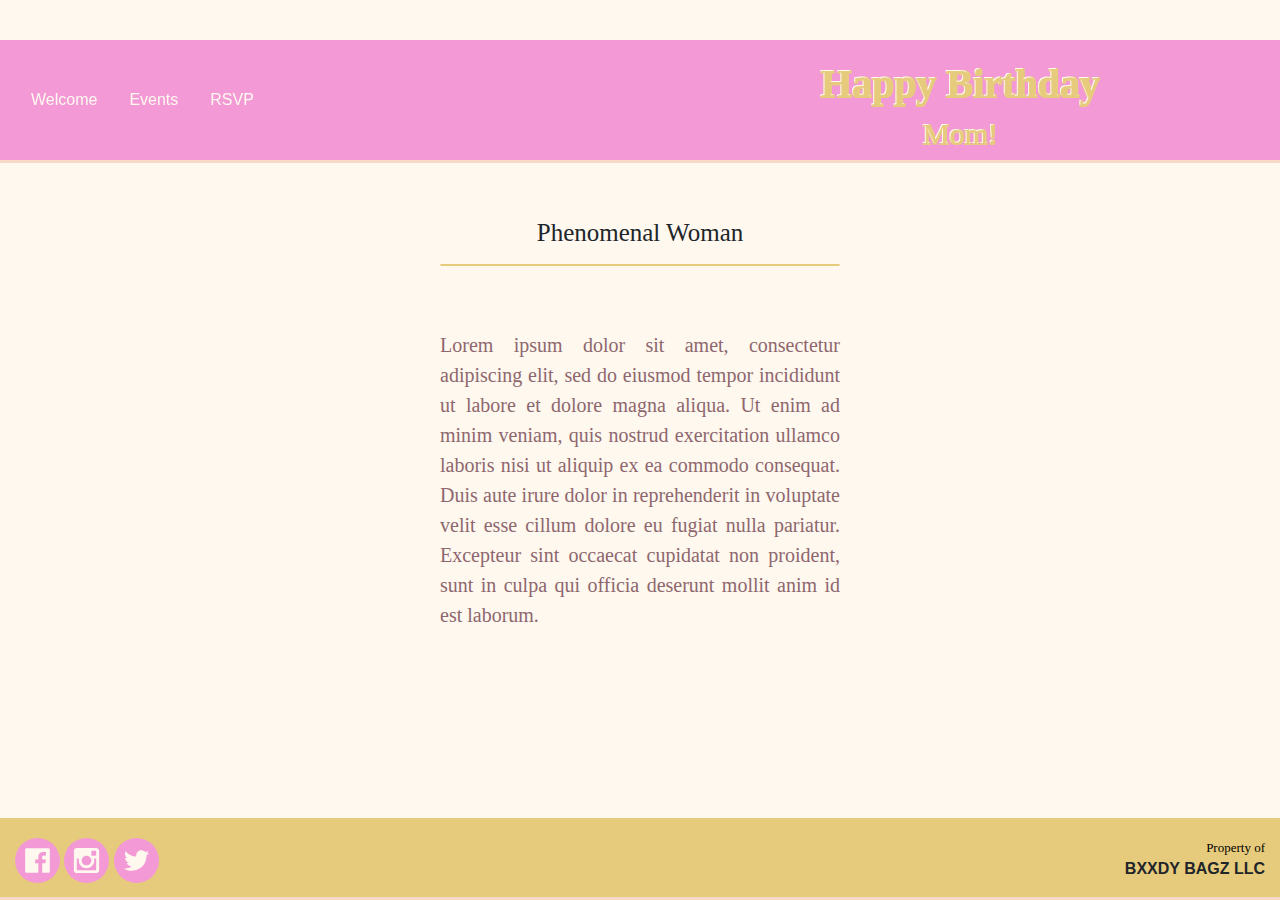
<file: index.html>
<!DOCTYPE html>
<html lang=en>

<html>
    <head>
        <meta charset="utf-8">
        <meta name="viewport" content="width=device-width, initial-scale=1, shrink-to-fit=no">
        <title>Happy Birthday Mom!</title>

        <link rel="stylesheet" href="https://stackpath.bootstrapcdn.com/bootstrap/4.3.1/css/bootstrap.min.css" integrity="sha384-ggOyR0iXCbMQv3Xipma34MD+dH/1fQ784/j6cY/iJTQUOhcWr7x9JvoRxT2MZw1T" crossorigin="anonymous">
        <link rel="stylesheet" href="assets/style.css">

    </head>

    <body>
        <!--This is the header container-->
        <div class="container-fluid" id="myHeader">
            <!--This is the menu-->
            <div class="row one">
                <div class="col">
                    <ul class="nav">
                        <li class="nav-item">
                            <a class="nav-link active" href="#">Welcome</a>
                        </li>
                        <li class="nav-item">
                            <a class="nav-link" href="birthday_plans.html">Events</a>
                        </li>
                        <li class="nav-item">
                            <a class="nav-link" href="rsvp.html">RSVP</a>
                        </li>
                        <!--<li class="nav-item">
                            <a class="nav-link disabled" href="#" tabindex="-1" aria-disabled="true">Disabled</a>
                        </li>
                    </ul>-->
                </div>
            
            <!--This is Happy Birthday tittle section-->
                
                    <div class="col">
                        <h1 class="text-center"><strong>Happy Birthday</strong></h1>
                        <h2 class="text-center">Mom!</h2>
                    </div>
            </div>     
        </div>

    <!--Main section, this is where all the body content will go-->
    <main>
        <br><br><br><br><br><br><br>
        <div class="row two">
                <div class="mx-auto" style="width: 400px; height: auto;">
                        

                    <h3 class="text-center">Phenomenal Woman</h3>
                        <hr>
                        <br>
                        <br>
                    <p class="lead text-justify"> 

                            Lorem ipsum dolor sit amet, consectetur adipiscing elit, sed do eiusmod tempor incididunt ut labore et dolore magna aliqua. Ut enim ad minim veniam, quis nostrud exercitation ullamco laboris nisi ut aliquip ex ea commodo consequat. Duis aute irure dolor in reprehenderit in voluptate velit esse cillum dolore eu fugiat nulla pariatur. Excepteur sint occaecat cupidatat non proident, sunt in culpa qui officia deserunt mollit anim id est laborum.
                        
                </p>
                        
            </div>
        </div>
        <br><br><br><br><br><br><br><br>

        <script 
            src="https://code.jquery.com/jquery-3.3.1.slim.min.js" integrity="sha384-q8i/X+965DzO0rT7abK41JStQIAqVgRVzpbzo5smXKp4YfRvH+8abtTE1Pi6jizo" crossorigin="anonymous">
        </script>
        
        <script 
            src="https://cdnjs.cloudflare.com/ajax/libs/popper.js/1.14.7/umd/popper.min.js" integrity="sha384-UO2eT0CpHqdSJQ6hJty5KVphtPhzWj9WO1clHTMGa3JDZwrnQq4sF86dIHNDz0W1" crossorigin="anonymous">
        </script>

        <script 
            src="https://stackpath.bootstrapcdn.com/bootstrap/4.3.1/js/bootstrap.min.js" integrity="sha384-JjSmVgyd0p3pXB1rRibZUAYoIIy6OrQ6VrjIEaFf/nJGzIxFDsf4x0xIM+B07jRM" crossorigin="anonymous">
        </script>

        <script>
                window.onscroll = function() {myFunction()};
    
                 // Get the header
                var header = document.getElementById("myHeader");
    
                // Get the offset position of the navbar
                var sticky = header.offsetTop;
    
                // Add the sticky class to the header when you reach its scroll position. Remove "sticky" when you leave the scroll position
                function myFunction() {
                if (window.pageYOffset > sticky) {
                header.classList.add("sticky");
                     } else {
                            header.classList.remove("sticky");}
                }
            </script>


    </main>
        
   
   <div class="container-fluid footer">
        <div class="row three">
                <div class="col">
                        <!--Facebook link-->
                        <img rel="" src="images/Facebook.svg" alt="Facebook" style="width: 45px;">
                        <!--Instagram link-->
                        <img rel="" src="images/Instagram.svg" alt="Instagram" style="width: 45px;">
                        <!--Twitter Link-->
                        <img rel="" src="images/Twitter.svg" alt="Twitter" style="width: 45px;">
                </div>


                <div class="col">
                    <blockquote class="blockquote text-center">
                        <p class="mb-0 text-right" style="color: black;">Property of</p>
                    
                        <footer class="text-right" style="font-size: 16px"><strong>BXXDY BAGZ LLC</strong></footer>
                    </blockquote>
                        
                </div>
        </div>
   </div>
</body>

</html>









<!--
<></>
<></>
<></>
<></>
<></>
<></>
<></>
<></>
<></>
<></>
<></>
<></>
-->
</file>
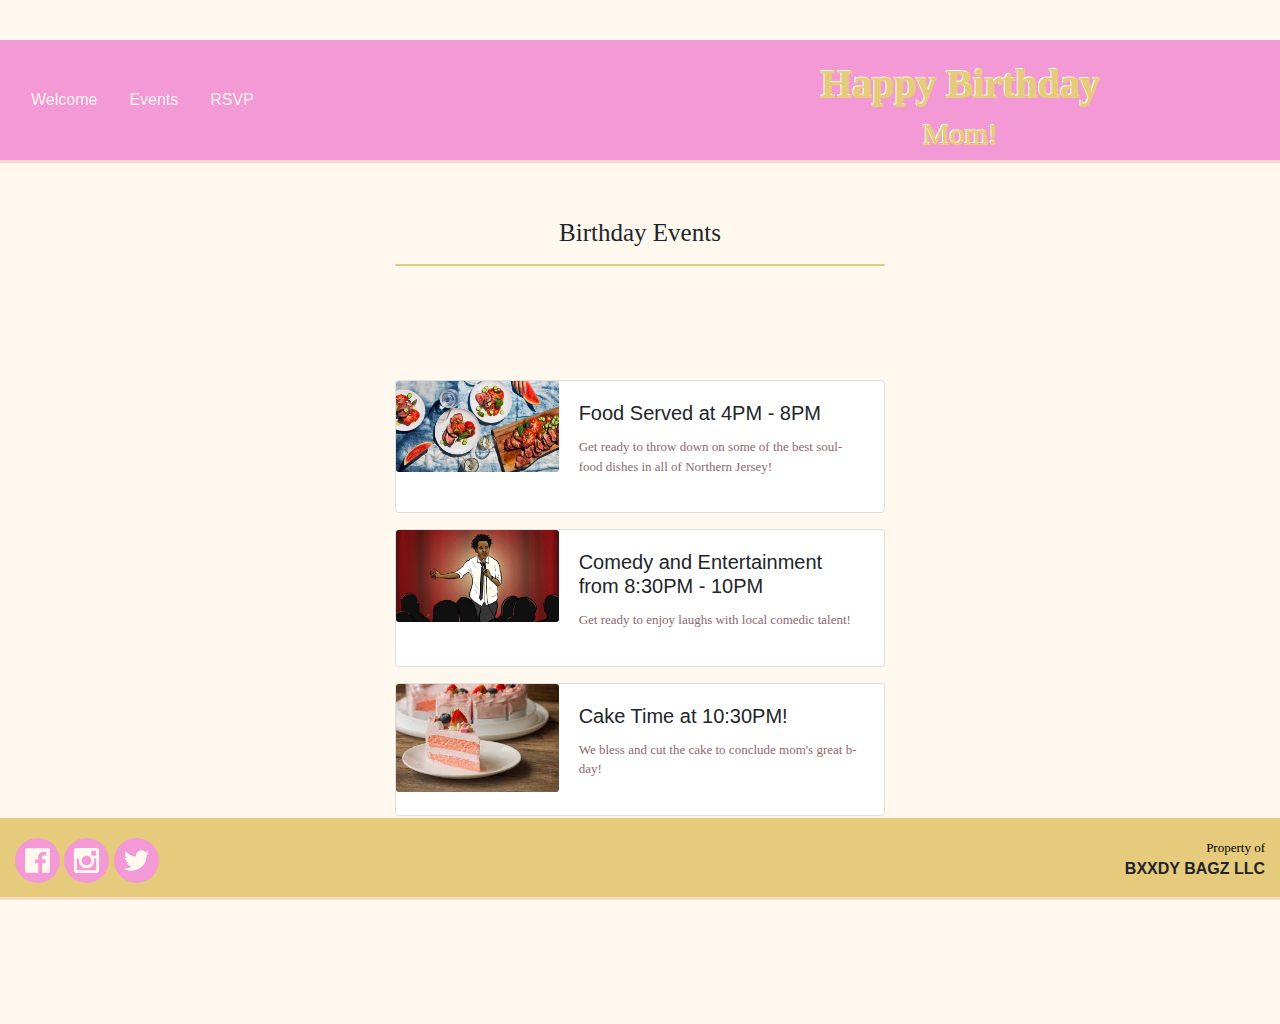
<file: birthday_plans.html>
<!DOCTYPE html>
<html lang=en>

<html>
    <head>
        <meta charset="utf-8">
        <meta name="viewport" content="width=device-width, initial-scale=1, shrink-to-fit=no">
        <title>Happy Birthday Mom!</title>

        <link rel="stylesheet" href="https://stackpath.bootstrapcdn.com/bootstrap/4.3.1/css/bootstrap.min.css" integrity="sha384-ggOyR0iXCbMQv3Xipma34MD+dH/1fQ784/j6cY/iJTQUOhcWr7x9JvoRxT2MZw1T" crossorigin="anonymous">
        <link rel="stylesheet" href="assets/style.css">

    </head>

    <body>
        <!--This is the header container-->
        <div class="container-fluid" id="myHeader">
            <!--This is the menu-->
            <div class="row one">
                    <div class="col">
                        <ul class="nav">
                            <li class="nav-item">
                                <a class="nav-link active" href="index.html">Welcome</a>
                            </li>
                            <li class="nav-item">
                                <a class="nav-link" href="#">Events</a>
                            </li>
                            <li class="nav-item">
                                <a class="nav-link" href="rsvp.html">RSVP</a>
                            </li>
                        <!--<li class="nav-item">
                            <a class="nav-link disabled" href="#" tabindex="-1" aria-disabled="true">Disabled</a>
                        </li>
                    </ul>-->
                </div>
            
            <!--This is Happy Birthday tittle section-->
                
                    <div class="col">
                        <h1 class="text-center"><strong>Happy Birthday</strong></h1>
                        <h2 class="text-center">Mom!</h2>
                    </div>
            </div>     
        </div>

        <script 
            src="https://code.jquery.com/jquery-3.3.1.slim.min.js" integrity="sha384-q8i/X+965DzO0rT7abK41JStQIAqVgRVzpbzo5smXKp4YfRvH+8abtTE1Pi6jizo" crossorigin="anonymous">
        </script>

        <script 
            src="https://cdnjs.cloudflare.com/ajax/libs/popper.js/1.14.7/umd/popper.min.js" integrity="sha384-UO2eT0CpHqdSJQ6hJty5KVphtPhzWj9WO1clHTMGa3JDZwrnQq4sF86dIHNDz0W1" crossorigin="anonymous">
        </script>

         <script 
            src="https://stackpath.bootstrapcdn.com/bootstrap/4.3.1/js/bootstrap.min.js" integrity="sha384-JjSmVgyd0p3pXB1rRibZUAYoIIy6OrQ6VrjIEaFf/nJGzIxFDsf4x0xIM+B07jRM" crossorigin="anonymous">
        </script>

        <script>
                window.onscroll = function() {myFunction()};
    
                 // Get the header
                var header = document.getElementById("myHeader");
    
                // Get the offset position of the navbar
                var sticky = header.offsetTop;
    
                // Add the sticky class to the header when you reach its scroll position. Remove "sticky" when you leave the scroll position
                function myFunction() {
                if (window.pageYOffset > sticky) {
                header.classList.add("sticky");
                     } else {
                            header.classList.remove("sticky");}
                }
            </script>


    <!--Main section, this is where all the body content will go-->
    <main>
        <br><br><br><br><br><br><br>
        <div class="row two">
                <div class="mx-auto" style="width: 490px; height: auto;">
                        

                    <h3 class="text-center">Birthday Events</h3>
                        <hr>
                        <br>
                        <br>
                        <div class="mx-auto" style="width: auto;">
                                <div class="card mb-3" style="max-width: 540px;">
                                        <div class="row no-gutters">
                                          <div class="col-md-4">
                                            <img src="images/food1.jpg" class="card-img" alt="Food">
                                          </div>
                                          <div class="col-md-8">
                                            <div class="card-body">
                                              <h5 class="card-title">Food Served at 4PM - 8PM</h5>
                                              <p class="card-text">Get ready to throw down on some of the best soul-food dishes in all of Northern Jersey!</p>
                                              <p class="card-text"><small class="text-muted"></small></p>
                                            </div>
                                          </div>
                                        </div>
                                      </div>

                                      <div class="card mb-3" style="max-width: 540px;">
                                            <div class="row no-gutters">
                                              <div class="col-md-4">
                                                <img src="images/comedy1.jpg" class="card-img" alt="Comedy">
                                              </div>
                                              <div class="col-md-8">
                                                <div class="card-body">
                                                  <h5 class="card-title">Comedy and Entertainment from 8:30PM - 10PM</h5>
                                                  <p class="card-text">Get ready to enjoy laughs with local comedic talent!</p>
                                                  <p class="card-text"><small class="text-muted"></small></p>
                                                </div>
                                              </div>
                                            </div>
                                          </div>
                                          <div class="card mb-3" style="max-width: 540px;">
                                                <div class="row no-gutters">
                                                  <div class="col-md-4">
                                                    <img src="images/cake1.jpeg" class="card-img" alt="Cake">
                                                  </div>
                                                  <div class="col-md-8">
                                                    <div class="card-body">
                                                      <h5 class="card-title">Cake Time at 10:30PM!</h5>
                                                      <p class="card-text">We bless and cut the cake to conclude mom's great b-day!</p>
                                                      <p class="card-text"><small class="text-muted"></small></p>
                                                    </div>
                                                  </div>
                                                </div>
                                              </div>

                                </div>
                         </div>    
                </div>
        </div>
        <br><br><br><br><br><br><br><br>
    </main>
        
   
   <div class="container-fluid footer">
        <div class="row three">
                <div class="col">
                        <!--Facebook link-->
                        <img rel="" src="images/Facebook.svg" alt="Facebook" style="width: 45px;">
                        <!--Instagram link-->
                        <img rel="" src="images/Instagram.svg" alt="Instagram" style="width: 45px;">
                        <!--Twitter Link-->
                        <img rel="" src="images/Twitter.svg" alt="Twitter" style="width: 45px;">
                </div>


                <div class="col">
                    <blockquote class="blockquote text-center">
                        <p class="mb-0 text-right" style="color: black;">Property of</p>
                    
                        <footer class="text-right" style="font-size: 16px"><strong>BXXDY BAGZ LLC</strong></footer>
                    </blockquote>
                        
                </div>
        </div>
   </div>
</body>

</html>









<!--
<></>
<></>
<></>
<></>
<></>
<></>
<></>
<></>
<></>
<></>
<></>
<></>
-->
</file>
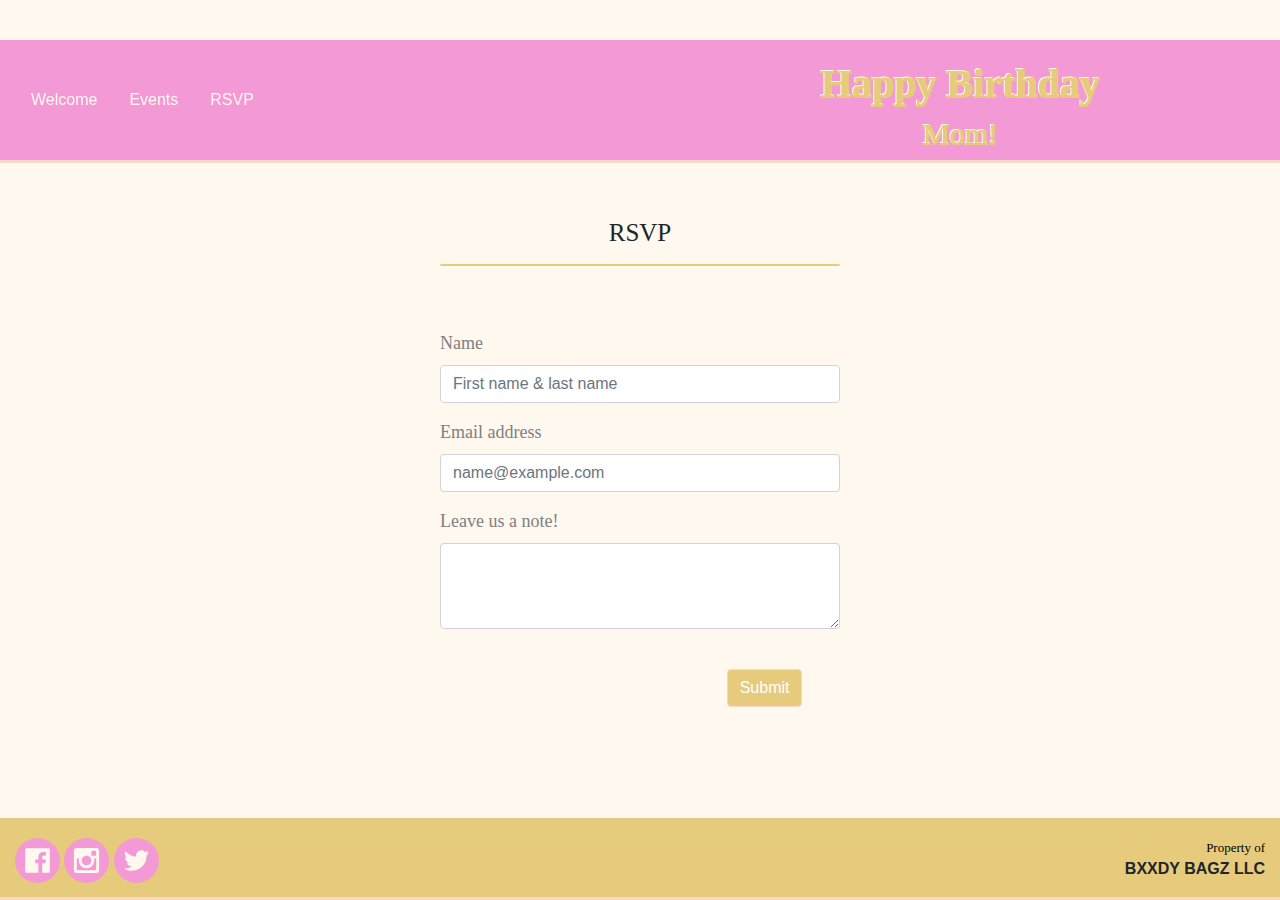
<file: rsvp.html>
<!DOCTYPE html>
<html lang=en>

<html>
    <head>
        <meta charset="utf-8">
        <meta name="viewport" content="width=device-width, initial-scale=1, shrink-to-fit=no">
        <title>Happy Birthday Mom!</title>

        <link rel="stylesheet" href="https://stackpath.bootstrapcdn.com/bootstrap/4.3.1/css/bootstrap.min.css" integrity="sha384-ggOyR0iXCbMQv3Xipma34MD+dH/1fQ784/j6cY/iJTQUOhcWr7x9JvoRxT2MZw1T" crossorigin="anonymous">
        <link rel="stylesheet" href="assets/style.css">

    </head>

    <body>
        <!--This is the header container-->
        <div class="container-fluid" id="myHeader">
            <!--This is the menu-->
            <div class="row one">
                    <div class="col">
                        <ul class="nav">
                            <li class="nav-item">
                                <a class="nav-link active" href="index.html">Welcome</a>
                            </li>
                            <li class="nav-item">
                                <a class="nav-link" href="birthday_plans.html">Events</a>
                            </li>
                            <li class="nav-item">
                                <a class="nav-link" href="#">RSVP</a>
                            </li>
                        <!--<li class="nav-item">
                            <a class="nav-link disabled" href="#" tabindex="-1" aria-disabled="true">Disabled</a>
                        </li>
                    </ul>-->
                </div>
            
            <!--This is Happy Birthday tittle section-->
                
                    <div class="col">
                        <h1 class="text-center"><strong>Happy Birthday</strong></h1>
                        <h2 class="text-center">Mom!</h2>
                    </div>
            </div>     
        </div>

    <script 
        src="https://code.jquery.com/jquery-3.3.1.slim.min.js" integrity="sha384-q8i/X+965DzO0rT7abK41JStQIAqVgRVzpbzo5smXKp4YfRvH+8abtTE1Pi6jizo" crossorigin="anonymous">
    </script>

    <script 
        src="https://cdnjs.cloudflare.com/ajax/libs/popper.js/1.14.7/umd/popper.min.js" integrity="sha384-UO2eT0CpHqdSJQ6hJty5KVphtPhzWj9WO1clHTMGa3JDZwrnQq4sF86dIHNDz0W1" crossorigin="anonymous">
    </script>
        
    <script 
        src="https://stackpath.bootstrapcdn.com/bootstrap/4.3.1/js/bootstrap.min.js" integrity="sha384-JjSmVgyd0p3pXB1rRibZUAYoIIy6OrQ6VrjIEaFf/nJGzIxFDsf4x0xIM+B07jRM" crossorigin="anonymous">
    </script>

    <script>
            window.onscroll = function() {myFunction()};

             // Get the header
            var header = document.getElementById("myHeader");

            // Get the offset position of the navbar
            var sticky = header.offsetTop;

            // Add the sticky class to the header when you reach its scroll position. Remove "sticky" when you leave the scroll position
            function myFunction() {
            if (window.pageYOffset > sticky) {
            header.classList.add("sticky");
                 } else {
                        header.classList.remove("sticky");}
            }
        </script>

        
    <!--Main section, this is where all the body content will go-->
    <main>
        <br><br><br><br><br><br><br>
        <div class="row two">
                <div class="mx-auto" style="width: 400px; height: auto;">
                        

                    <h3 class="text-center">RSVP</h3>
                        <hr>
                        <br>
                        <br>
                        <form>
                                <div class="form-group">
                                  <label for="exampleFormControlInput1">Name</label>
                                  <input type="email" class="form-control" id="exampleFormControlInput1" placeholder="First name & last name">
                                </div>
                                <div class="form-group">
                                        <label for="exampleFormControlInput1">Email address</label>
                                        <input type="email" class="form-control" id="exampleFormControlInput1" placeholder="name@example.com">
                                </div>
                                <div class="form-group">
                                  <label for="exampleFormControlTextarea1">Leave us a note!</label>
                                  <textarea class="form-control" id="exampleFormControlTextarea1" rows="3"></textarea>
                                </div>
                                <div>
                                    <br>
                                        <div class="row">
                                                <div class="col-12 col-sm-6 col-md-8">
                                                </div>
                                                <div class="col-auto">
                                                <button type="submit" class="btn btn-primary text-right">Submit</button>
                                                </div>
                                              </div>
                                    
                                </div>
                                
                              </form>
                </div>
        </div>
        <br><br><br><br><br><br><br><br>
    </main>
        
   
   <div class="container-fluid footer">
        <div class="row three">
                <div class="col">
                    <!--Facebook link-->
                    <img rel="" src="images/Facebook.svg" alt="Facebook" style="width: 45px;">
                    <!--Instagram link-->
                    <img rel="" src="images/Instagram.svg" alt="Instagram" style="width: 45px;">
                    <!--Twitter Link-->
                    <img rel="" src="images/Twitter.svg" alt="Twitter" style="width: 45px;">
                </div>


                <div class="col">
                    <blockquote class="blockquote text-center">
                        <p class="mb-0 text-right" style="color: black;">Property of</p>
                    
                        <footer class="text-right" style="font-size: 16px"><strong>BXXDY BAGZ LLC</strong></footer>
                    </blockquote>
                        
                </div>
        </div>
   </div>
</body>

</html>









<!--
<></>
<></>
<></>
<></>
<></>
<></>
<></>
<></>
<></>
<></>
<></>
<></>
-->
</file>
<file: assets/style.css>
* 
{
margin: 0px;
padding: 0px;
}

/*------------------------------------------------------------*/

html, body 
    {
        height: 100%;
        background: #FEF8EF;
    }

p 
    {
        font-family: 'Crimson Text', serif;
        font-size: 13px;
        color: #8e676e;
    }

h1
{
    font-family: 'Oleo Script', cursive;
    font-size: 40px;
    color: #E7CB7D;
    text-shadow:
		-1px -1px 0 #FEF8EF,
		1px -1px 0 #E7CB7D,
		-1px 1px 0 #E7CB7D,
		1px 1px 0 #E7CB7D;
}

h2
{
    font-family: 'Oleo Script', cursive;
    font-size: 30px;
    color: #E7CB7D;
    text-shadow:
		-1px -1px 0 #FEF8EF,
		1px -1px 0 #E7CB7D,
		-1px 1px 0 #E7CB7D,
		1px 1px 0 #E7CB7D;
}

h3
{
    font-family: 'Satisfy', cursive;
    font-size: 25px;
}


h4 
    {
    font-family: "Bookman", 'Trebuchet MS', 'Lucida Sans Unicode', 'Lucida Grande', 'Lucida Sans', Arial, sans-serif;
    font-size: 25px;
    }

label
{
    font-family: 'Crimson Text', serif;
    font-size: 18px;
    color: grey;
}

hr
{
    border: 1px solid #E7CB7D;
    border-radius: 5px;
}

.sticky
{
    position: fixed;
    top: 0;
    width: 100%;
}

.btn-primary
{
    background: #E7CB7D;
    border: 1px solid #F8D8C8;
}

.img
{
width: 200px;
}

body 
    {
        margin: 0;
        padding: 0;
        height: auto;
     }

.two
     {z-index: 1;}

/*-------------
Rich Light Pink: #F8D8C8
Gold: #E7CB7D
Offwhite: #FEF8EF
Coral: #EBAE8F
LightGrey: #958F88
Black
-----------------------------------------------*/
/*primary header css properties*/
.container-fluid
     {
        position: fixed;
        background: #E7CB;
        width: 100%;
        margin-top: 40px;
        height: auto;
        border-bottom-width: 10px;
        border-bottom: solid #F8D8C8;
        clear: both;
        z-index:2
     }
    /*child header css properties*/
        .col
            {
                float: left;
                clear: left;
                padding-top: 20px;
            }
        
        .nav
        {
            padding-top: 20px;
        }

        a
        {
            color: #FEF8EF;
        }
/*------------------------------------------------------------*/
 .mx-auto
        {
            background: #FEF8EF;
            padding-top: 50px;
        }
        



/*------------------------------------------------------------*/
/*primary footer css properties*/
.footer
    {
        position: fixed;
        background: #E7CB7D;
        width: 100%;
        margin-top: 40px;
        height: auto;
        border-bottom-width: 10px;
        border-bottom: solid #F8D8C8;
        bottom: 0;
    }

    .social
    {
        float: left;
        clear: left;
        padding-left: 20px;
    }
</file>
